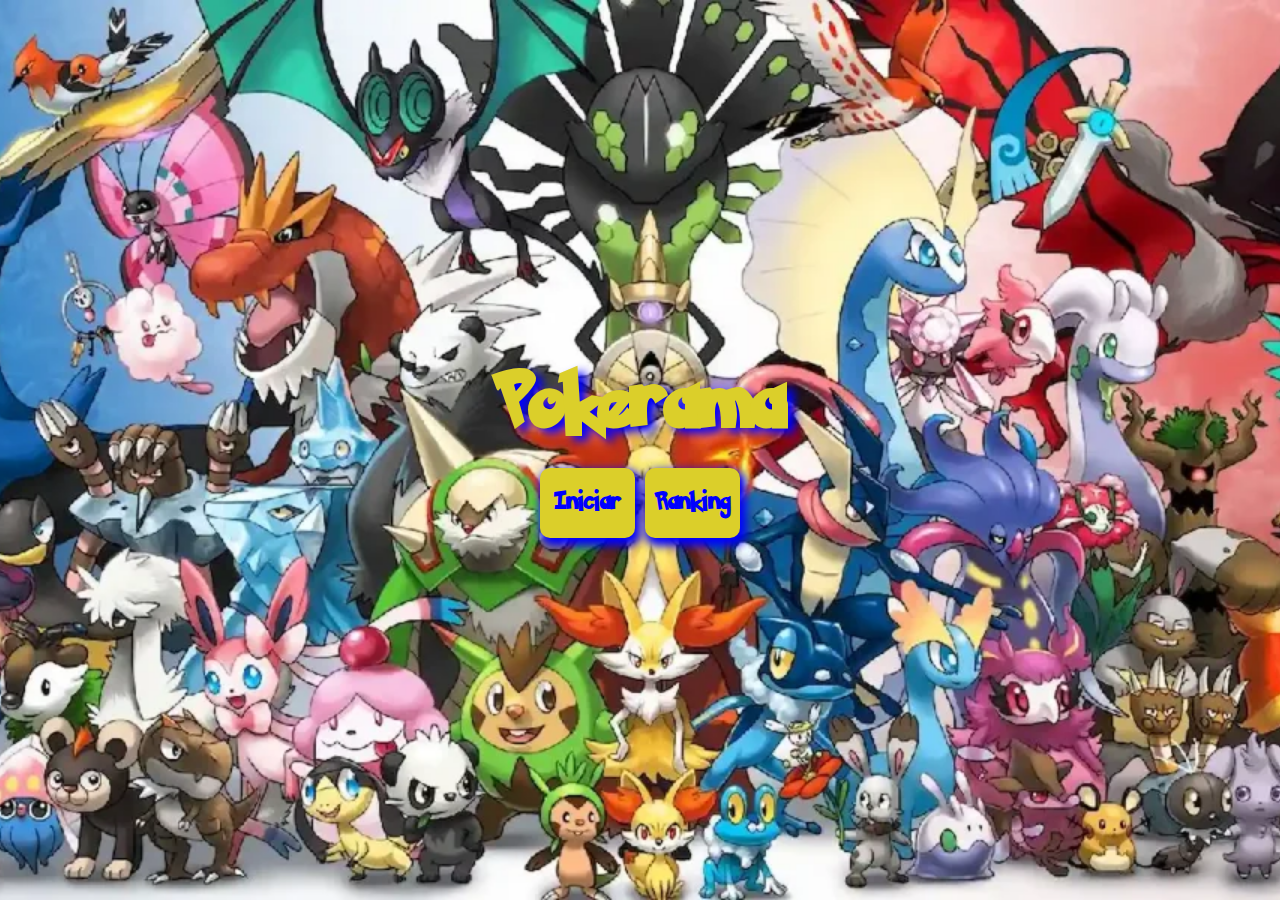
<file: index.html>
<!DOCTYPE html>
<html lang="es">
  <head>
    <meta charset="UTF-8" />
    <meta http-equiv="X-UA-Compatible" content="IE=edge" />
    <meta name="viewport" content="width=device-width, initial-scale=1.0" />
    <link rel="icon" href="./src/assets/favicon.ico" type="image/x-icon" />
    <link rel="stylesheet" href="./css/style.css" />
    <title>Pokerama</title>
    <meta
      name="description"
      content="Juego de memoria de con los personajes de Pokemon"
    />
    <meta name="keywords" content="pokemon, juego de memoria" />
    <meta name="author" content="WOLFTeI" />
  </head>
  <body>
    <div class="contenedor-index">
      <div class="caratula">
        <div class="titulo">
          <h1>Pokerama</h1>
        </div>
        <div class="btn-inicio">
          <button id="iniciar" type="button">Iniciar</button>
          <button id="ranking" type="button">Ranking</button>
        </div>
      </div>
    </div>

    <script src="./js/script.js"></script>
  </body>
</html>
</file>
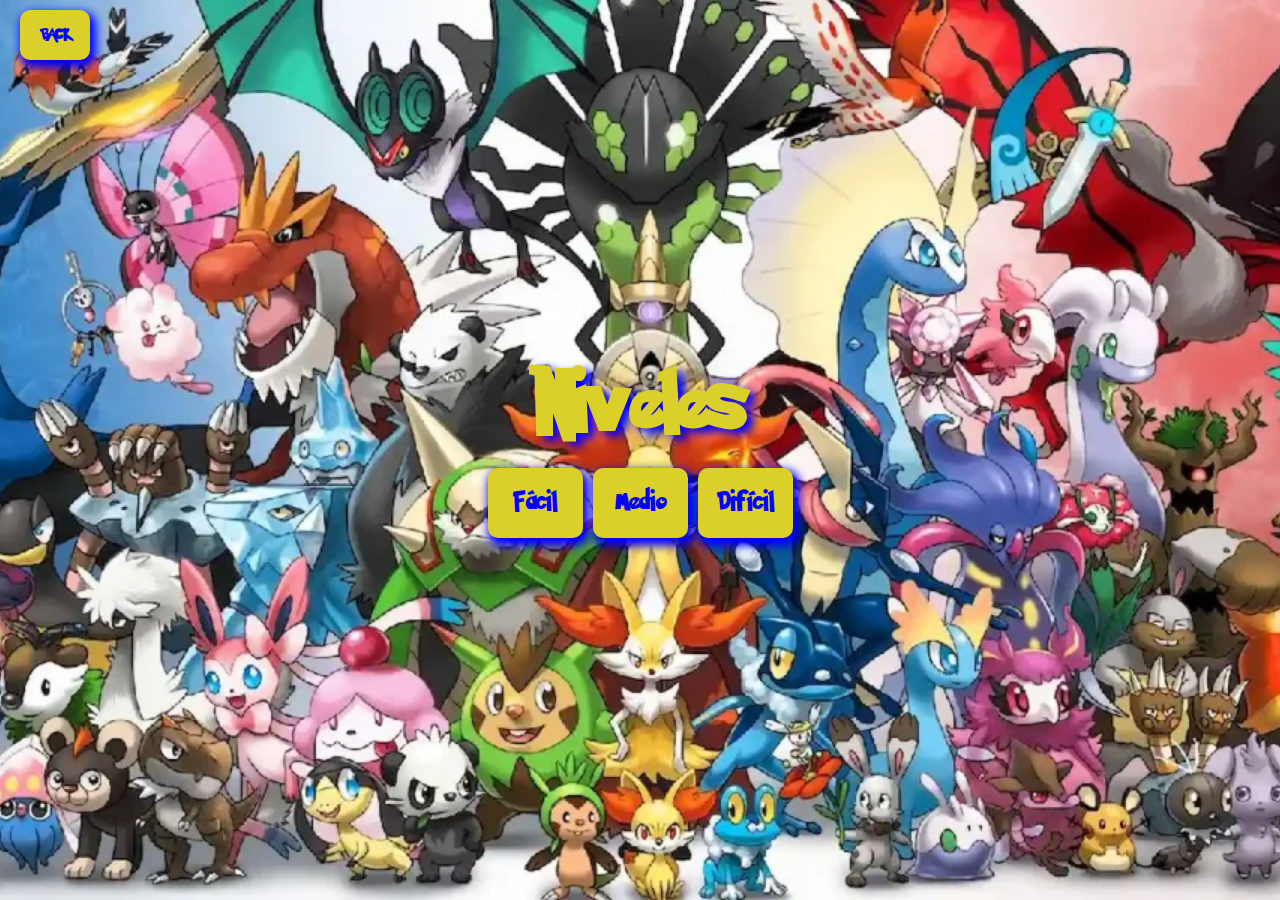
<file: src/menu.html>
<!DOCTYPE html>
<html lang="es">
  <head>
    <meta charset="UTF-8" />
    <meta http-equiv="X-UA-Compatible" content="IE=edge" />
    <meta name="viewport" content="width=device-width, initial-scale=1.0" />
    <link rel="stylesheet" href="../css/style.css" />
    <title>Pokerama - Niveles</title>
  </head>
  <body>
    <div class="contenedor-index">
      <div class="controller">
        <button type="button" class="back" id="back">BACK</button>
      </div>
      <div class="caratula">
        <div class="titulo">
          <h1>Niveles</h1>
        </div>
        <div class="btn-inicio">
          <button class="btn-nivel" id="easy" type="button">Fácil</button>
          <button class="btn-nivel" id="medium" type="button">Medio</button>
          <button class="btn-nivel" id="hard" type="button">Difícil</button>
        </div>
      </div>
    </div>
    <script src="../js/back.js"></script>
    <script src="../js/menu.js"></script>
  </body>
</html>
</file>
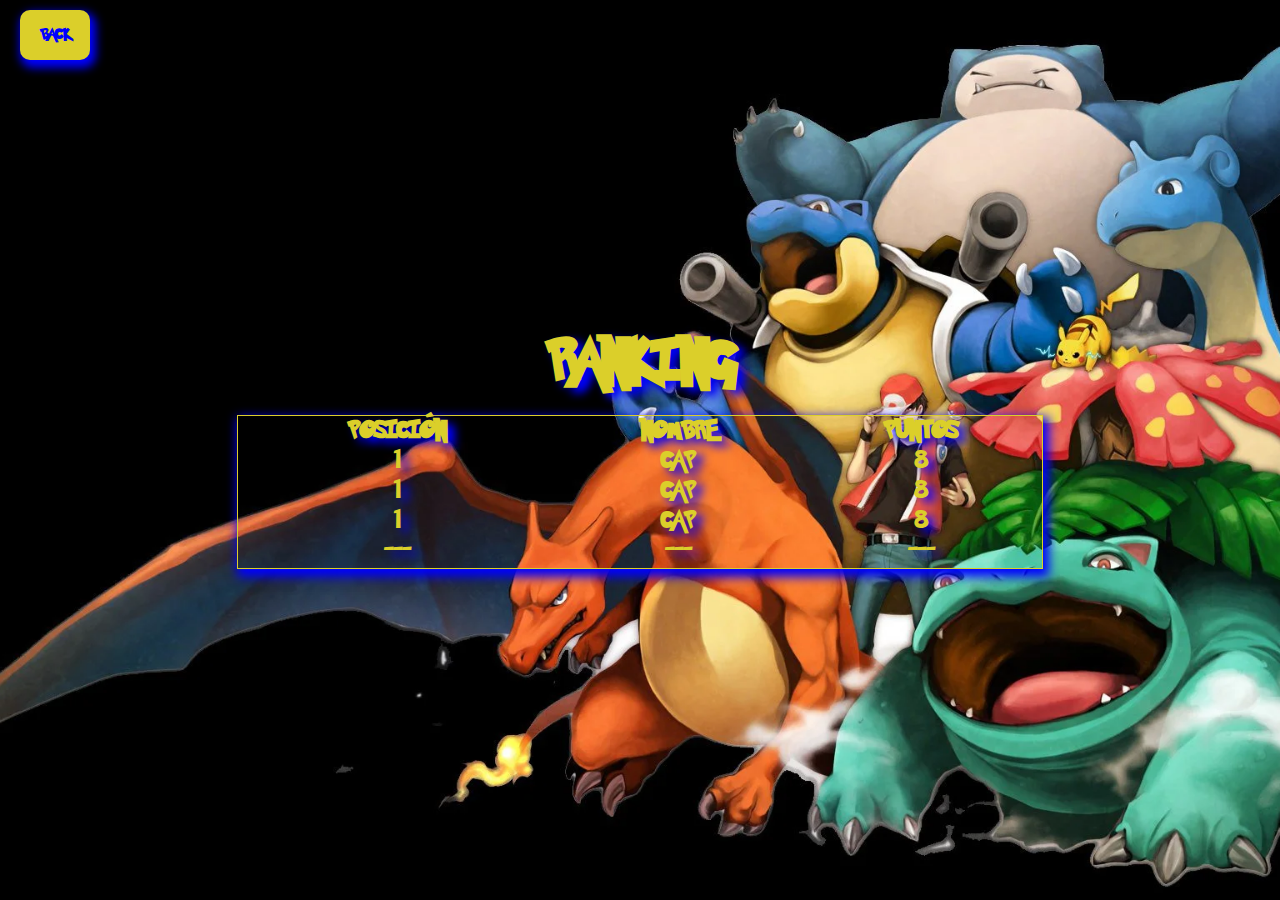
<file: src/ranking.html>
<!DOCTYPE html>
<html lang="es">
  <head>
    <meta charset="UTF-8" />
    <meta http-equiv="X-UA-Compatible" content="IE=edge" />
    <meta name="viewport" content="width=device-width, initial-scale=1.0" />
    <link rel="stylesheet" href="../css/style.css" />
    <title>Pokerama - RANKING</title>
  </head>
  <body>
    <div class="contenedor-ranking">
      <div class="controller">
        <button type="button" class="back" id="back">BACK</button>
      </div>
      <div class="titulo-ranking">
        <h1>RANKING</h1>
      </div>
      <div class="ranking">
        <table class="tabla-posiciones">
          <thead>
            <tr>
              <th>POSICIÓN</th>
              <th>NOMBRE</th>
              <th>PUNTOS</th>
            </tr>
          </thead>
          <tbody id="positions"></tbody>
        </table>
      </div>
    </div>
    <script src="../js/back.js"></script>
    <script src="../js/ranking.js"></script>
  </body>
</html>
</file>
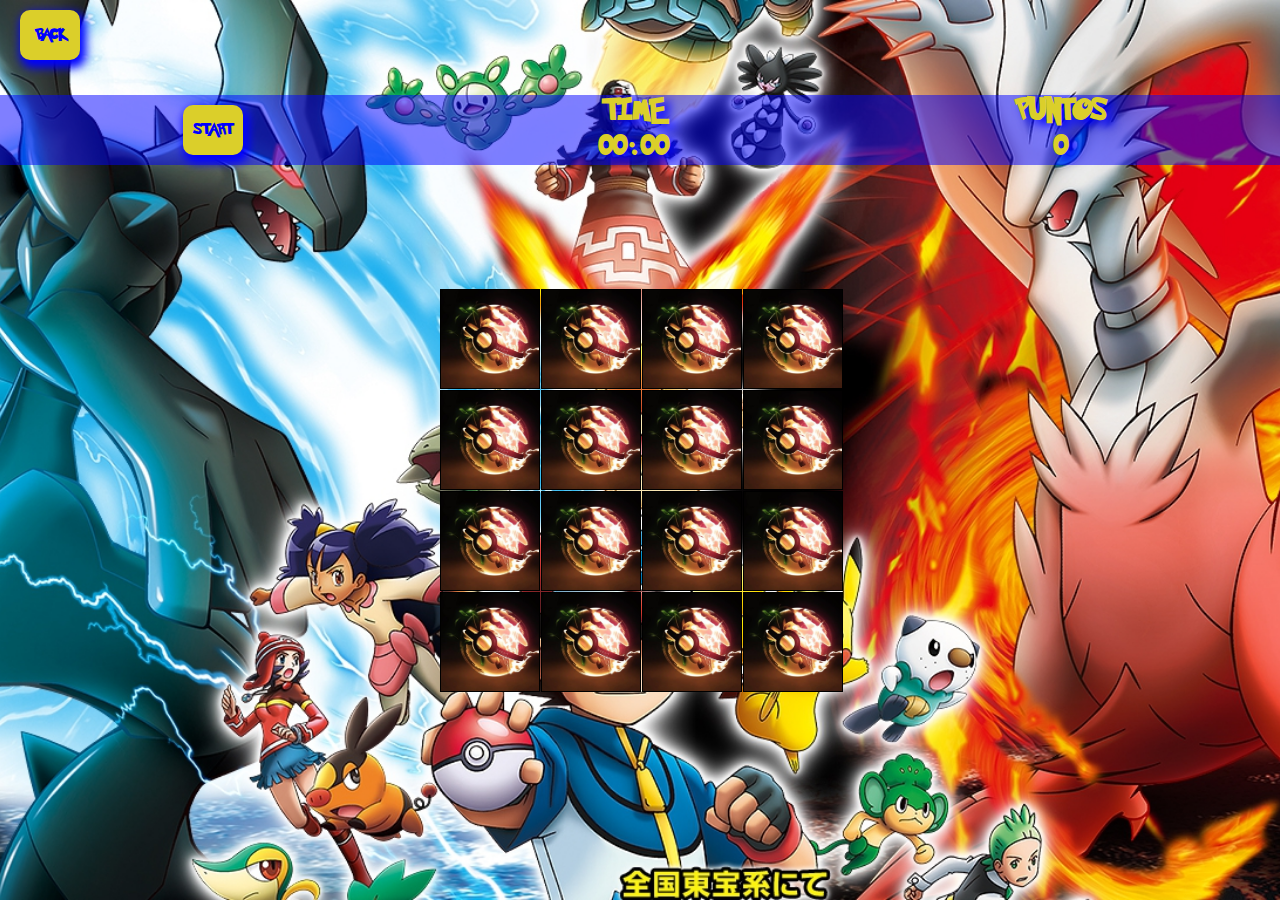
<file: src/niveles/easy.html>
<!DOCTYPE html>
<html lang="en">
<head>
    <meta charset="UTF-8">
    <meta http-equiv="X-UA-Compatible" content="IE=edge">
    <meta name="viewport" content="width=device-width, initial-scale=1.0">
    <link rel="icon" href="../assets/favicon.ico" type="image/x-icon">
    <link rel="stylesheet" href="../../css/style.css">
    <title>Document</title>
</head>
<body>
    
    <div class="container-nivel">
        <div class="controller">
            <button type="button" class="back" id="back">BACK</button>
            <div class="backBTN">
                <button type="button" id="start">START</button>
                <button type="button" id="restart" hidden>RESTART</button>
            </div>
            <div class="time">
                <p>TIME</p> 
                <div id="reloj">00:00</div>
            </div>
            <div class="puntos">
                <p>PUNTOS</p>
                <div id="puntos">0</div>
            </div>
        </div>
            
        <div class="container-game">
            <div class="cartas-facil">
                <div class="carta back" id="1"></div>
                <div class="carta back" id="2"></div>
                <div class="carta back" id="3"></div>
                <div class="carta back" id="4"></div>
                <div class="carta back" id="5"></div>
                <div class="carta back" id="6"></div>
                <div class="carta back" id="7"></div>
                <div class="carta back" id="8"></div>
                <div class="carta back" id="9"></div>
                <div class="carta back" id="10"></div>
                <div class="carta back" id="11"></div>
                <div class="carta back" id="12"></div>
                <div class="carta back" id="13"></div>
                <div class="carta back" id="14"></div>
                <div class="carta back" id="15"></div>
                <div class="carta back" id="16"></div>
            </div>
        </div>
        
    </div>

    <script src="./js/facil.js" type="module"></script>
</body>
</html>
</file>
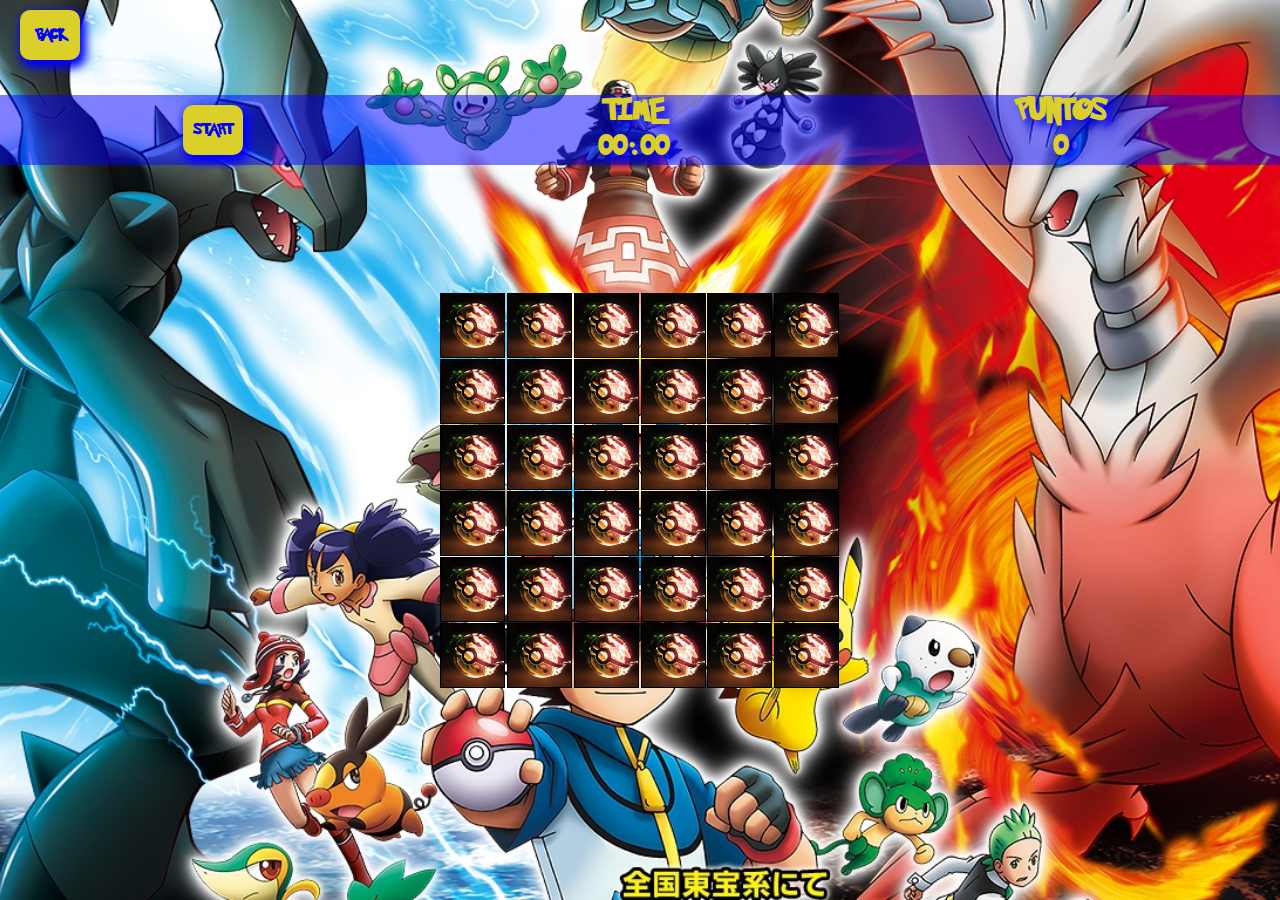
<file: src/niveles/hard.html>
<!DOCTYPE html>
<html lang="en">
  <head>
    <meta charset="UTF-8" />
    <meta http-equiv="X-UA-Compatible" content="IE=edge" />
    <meta name="viewport" content="width=device-width, initial-scale=1.0" />
    <link rel="icon" href="../assets/favicon.ico" type="image/x-icon" />
    <link rel="stylesheet" href="../../css/style.css" />
    <title>Document</title>
  </head>
  <body>
    <div class="container-nivel">
      <div class="controller">
        <button type="button" class="back" id="back">BACK</button>
        <div class="backBTN">
          <button type="button" id="start">START</button>
          <button type="button" id="restart" hidden>RESTART</button>
        </div>
        <div class="time">
          <p>TIME</p>
          <div id="reloj">00:00</div>
        </div>
        <div class="puntos">
          <p>PUNTOS</p>
          <div id="puntos">0</div>
        </div>
      </div>

      <div class="container-game">
        <div class="cartas-hard">
          <div class="carta back" id="1"></div>
          <div class="carta back" id="2"></div>
          <div class="carta back" id="3"></div>
          <div class="carta back" id="4"></div>
          <div class="carta back" id="5"></div>
          <div class="carta back" id="6"></div>
          <div class="carta back" id="7"></div>
          <div class="carta back" id="8"></div>
          <div class="carta back" id="9"></div>
          <div class="carta back" id="10"></div>
          <div class="carta back" id="11"></div>
          <div class="carta back" id="12"></div>
          <div class="carta back" id="13"></div>
          <div class="carta back" id="14"></div>
          <div class="carta back" id="15"></div>
          <div class="carta back" id="16"></div>
          <div class="carta back" id="17"></div>
          <div class="carta back" id="18"></div>
          <div class="carta back" id="19"></div>
          <div class="carta back" id="20"></div>
          <div class="carta back" id="21"></div>
          <div class="carta back" id="22"></div>
          <div class="carta back" id="23"></div>
          <div class="carta back" id="24"></div>
          <div class="carta back" id="25"></div>
          <div class="carta back" id="26"></div>
          <div class="carta back" id="27"></div>
          <div class="carta back" id="28"></div>
          <div class="carta back" id="29"></div>
          <div class="carta back" id="30"></div>
          <div class="carta back" id="31"></div>
          <div class="carta back" id="32"></div>
          <div class="carta back" id="33"></div>
          <div class="carta back" id="34"></div>
          <div class="carta back" id="35"></div>
          <div class="carta back" id="36"></div>
        </div>
      </div>
    </div>

    <script src="./js/dificil.js" type="module"></script>
  </body>
</html>
</file>
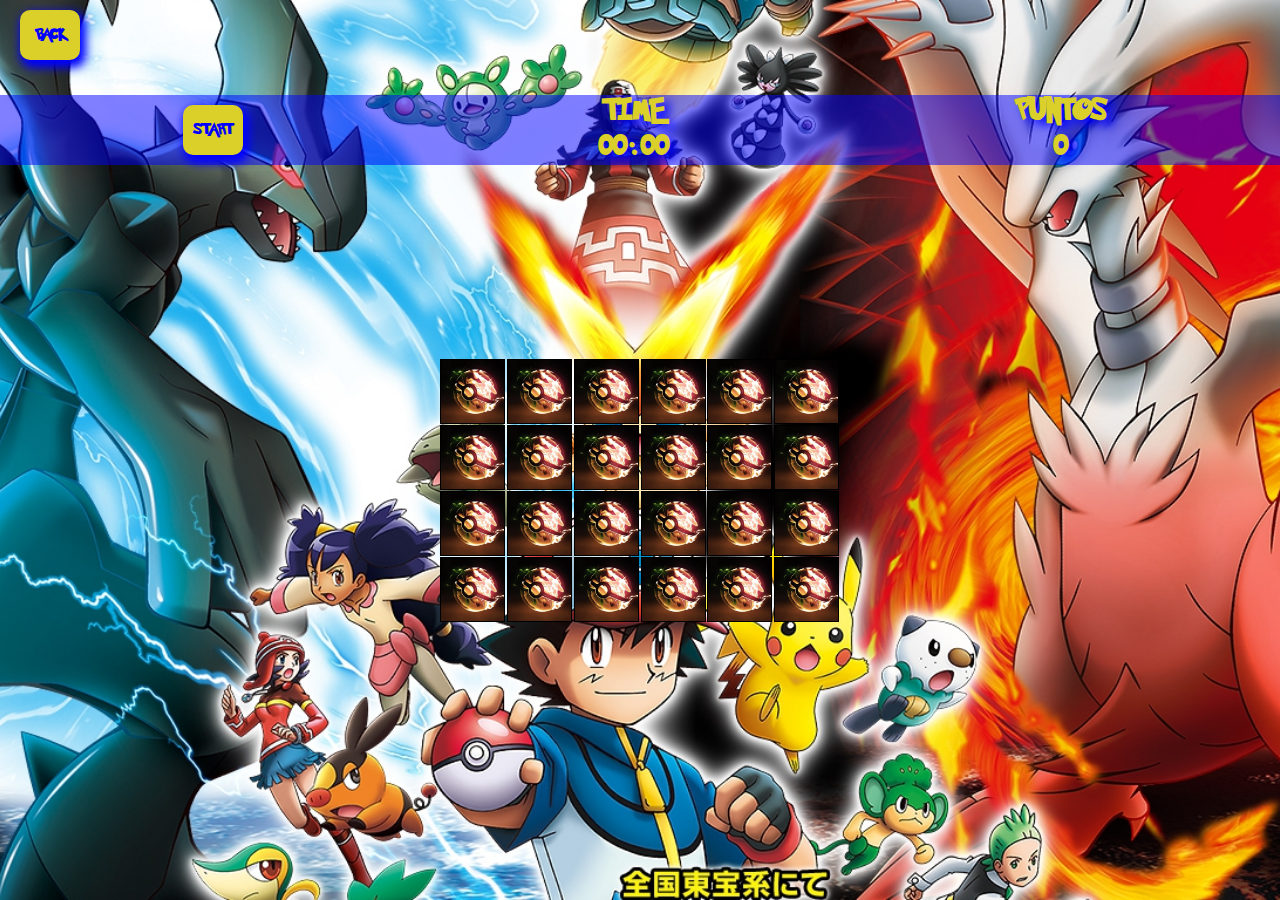
<file: src/niveles/medium.html>
<!DOCTYPE html>
<html lang="en">
  <head>
    <meta charset="UTF-8" />
    <meta http-equiv="X-UA-Compatible" content="IE=edge" />
    <meta name="viewport" content="width=device-width, initial-scale=1.0" />
    <link rel="icon" href="../assets/favicon.ico" type="image/x-icon" />
    <link rel="stylesheet" href="../../css/style.css" />
    <title>Document</title>
  </head>
  <body>
    <div class="container-nivel">
      <div class="controller">
        <button type="button" class="back" id="back">BACK</button>
        <div class="backBTN">
          <button type="button" id="start">START</button>
          <button type="button" id="restart" hidden>RESTART</button>
        </div>
        <div class="time">
          <p>TIME</p>
          <div id="reloj">00:00</div>
        </div>
        <div class="puntos">
          <p>PUNTOS</p>
          <div id="puntos">0</div>
        </div>
      </div>

      <div class="container-game">
        <div class="cartas-medium">
          <div class="carta back" id="1"></div>
          <div class="carta back" id="2"></div>
          <div class="carta back" id="3"></div>
          <div class="carta back" id="4"></div>
          <div class="carta back" id="5"></div>
          <div class="carta back" id="6"></div>
          <div class="carta back" id="7"></div>
          <div class="carta back" id="8"></div>
          <div class="carta back" id="9"></div>
          <div class="carta back" id="10"></div>
          <div class="carta back" id="11"></div>
          <div class="carta back" id="12"></div>
          <div class="carta back" id="13"></div>
          <div class="carta back" id="14"></div>
          <div class="carta back" id="15"></div>
          <div class="carta back" id="16"></div>
          <div class="carta back" id="17"></div>
          <div class="carta back" id="18"></div>
          <div class="carta back" id="19"></div>
          <div class="carta back" id="20"></div>
          <div class="carta back" id="21"></div>
          <div class="carta back" id="22"></div>
          <div class="carta back" id="23"></div>
          <div class="carta back" id="24"></div>
        </div>
      </div>
    </div>

    <script src="./js/medio.js" type="module"></script>
  </body>
</html>
</file>
<file: css/style.css>
@font-face {
  font-family: "pokemon";
  src: url("./fonts/PokemonS.ttf") format("truetype");
  font-weight: normal;
  font-style: normal;
}
* {
  margin: 0;
  padding: 0;
  box-sizing: border-box;
  font-family: "pokemon";
}

button {
  width: 300px;
  height: 50px;
  margin: 0 10px;
  border-radius: 10px;
  border: none;
  background-color: rgb(219, 207, 42);
  color: blue;
  box-shadow: 3px 5px 10px 3px blue;
}
button:hover {
  cursor: pointer;
  background-color: blue;
  color: rgb(219, 207, 42);
  box-shadow: 3px 5px 10px 3px black;
}

.contenedor-index {
  width: 100vw;
  height: 100vh;
  overflow: hidden;
  background-image: url("../src/assets/background.webp");
  background-repeat: no-repeat;
  background-size: cover;
  background-position: center;
  display: flex;
  flex-direction: column;
  justify-content: center;
  align-items: center;
}
.contenedor-index .caratula {
  display: flex;
  flex-direction: column;
  justify-content: center;
  align-items: center;
}
.contenedor-index .caratula .titulo {
  font-size: 2rem;
  color: rgb(219, 207, 42);
  text-shadow: 7px 5px 10px blue;
  text-align: center;
  margin-bottom: 1rem;
}
.contenedor-index .caratula .btn-inicio {
  width: 50%;
  display: flex;
  flex-direction: row;
  justify-content: space-between;
  align-items: center;
}
.contenedor-index .caratula .btn-inicio button {
  width: 200px;
  height: 70px;
  margin: 0 5px;
  border-radius: 10px;
  border: none;
  background-color: rgb(219, 207, 42);
  color: blue;
  font-size: 20px;
  box-shadow: 3px 5px 10px 3px blue;
}
.contenedor-index .caratula .btn-inicio button:hover {
  cursor: pointer;
  background-color: blue;
  color: rgb(219, 207, 42);
  box-shadow: 3px 5px 10px 3px black;
}

.contenedor-ranking {
  width: 100vw;
  height: 100vh;
  overflow: hidden;
  background-image: url("../src/assets/background-ranking.webp");
  background-repeat: no-repeat;
  background-size: cover;
  background-position: center;
  display: flex;
  flex-direction: column;
  justify-content: center;
  align-items: center;
}
.contenedor-ranking .titulo-ranking {
  font-size: 1.5rem;
  color: rgb(219, 207, 42);
  text-shadow: 7px 5px 10px blue;
  text-align: center;
  margin-bottom: 1rem;
}
.contenedor-ranking .ranking {
  width: 90%;
  display: flex;
  justify-content: center;
  align-items: center;
}
.contenedor-ranking .ranking .tabla-posiciones {
  width: 70%;
  color: rgb(219, 207, 42);
  text-shadow: 7px 5px 10px blue;
  font-size: 20px;
  border: 1px solid rgb(219, 207, 42);
  box-shadow: 3px 5px 10px 3px blue;
  text-align: center;
}

.container-nivel {
  width: 100vw;
  height: 100vh;
  display: flex;
  flex-direction: column;
  justify-content: center;
  align-items: center;
  background-image: url("../src/assets/background-level.png");
  background-size: cover;
  background-position: center;
  overflow: hidden;
}
.container-nivel .controller {
  width: 100%;
  display: flex;
  flex-direction: row;
  justify-content: space-around;
  align-items: center;
  background-color: rgba(0, 0, 255, 0.5);
  color: rgb(219, 207, 42);
  text-shadow: 7px 5px 10px blue;
  font-size: 25px;
  margin-bottom: 10px;
}
.container-nivel .controller button {
  width: 60px;
}
.container-nivel .controller .time {
  display: flex;
  flex-direction: column;
  justify-content: center;
  align-items: center;
}
.container-nivel .controller .puntos {
  display: flex;
  flex-direction: column;
  justify-content: center;
  align-items: center;
}
.container-nivel .container-game {
  width: 400px;
  height: 70%;
  display: flex;
  justify-content: center;
  align-items: center;
}
.container-nivel .container-game .cartas-facil {
  width: 100%;
  display: grid;
  grid-template-columns: repeat(4, 1fr);
  grid-template-rows: repeat(4, 1fr);
  gap: 1px;
}
.container-nivel .container-game .cartas-facil .carta {
  width: 100px;
  height: 100px;
  background-color: white;
  border: 1px solid black;
}
.container-nivel .container-game .cartas-facil .carta-desabilitada {
  cursor: not-allowed;
  pointer-events: none;
  background-color: green;
}
.container-nivel .container-game .cartas-facil .back {
  background-image: url("../src/assets/back.jpg");
  background-position: center;
  background-repeat: no-repeat;
  background-size: cover;
}
.container-nivel .container-game .cartas-facil .front {
  width: 100%;
  background-color: white;
}
.container-nivel .container-game .cartas-facil .front img {
  width: 100%;
  -o-object-fit: cover;
     object-fit: cover;
}
.container-nivel .container-game .cartas-medium {
  width: 400px;
  display: grid;
  grid-template-columns: repeat(6, 1fr);
  gap: 1px;
}
.container-nivel .container-game .cartas-medium .carta {
  width: 65px;
  height: 65px;
  border: 1px solid black;
}
.container-nivel .container-game .cartas-medium .carta-desabilitada {
  cursor: not-allowed;
  pointer-events: none;
  background-color: green;
}
.container-nivel .container-game .cartas-medium .back {
  background-image: url("../src/assets/back.jpg");
  background-position: center;
  background-repeat: no-repeat;
  background-size: cover;
}
.container-nivel .container-game .cartas-medium .front {
  width: 100%;
  background-color: white;
}
.container-nivel .container-game .cartas-medium .front img {
  width: 100%;
  -o-object-fit: cover;
     object-fit: cover;
}
.container-nivel .container-game .cartas-hard {
  width: 400px;
  display: grid;
  grid-template-columns: repeat(6, 1fr);
  gap: 1px;
}
.container-nivel .container-game .cartas-hard .carta {
  width: 65px;
  height: 65px;
  border: 1px solid black;
}
.container-nivel .container-game .cartas-hard .carta-desabilitada {
  cursor: not-allowed;
  pointer-events: none;
  background-color: green;
}
.container-nivel .container-game .cartas-hard .back {
  background-image: url("../src/assets/back.jpg");
  background-position: center;
  background-repeat: no-repeat;
  background-size: cover;
}
.container-nivel .container-game .cartas-hard .front {
  width: 100%;
  background-color: white;
}
.container-nivel .container-game .cartas-hard .front img {
  width: 100%;
  -o-object-fit: cover;
     object-fit: cover;
}

.controller .back {
  width: 70px;
  position: absolute;
  top: 10px;
  left: 10px;
}/*# sourceMappingURL=style.css.map */
</file>
